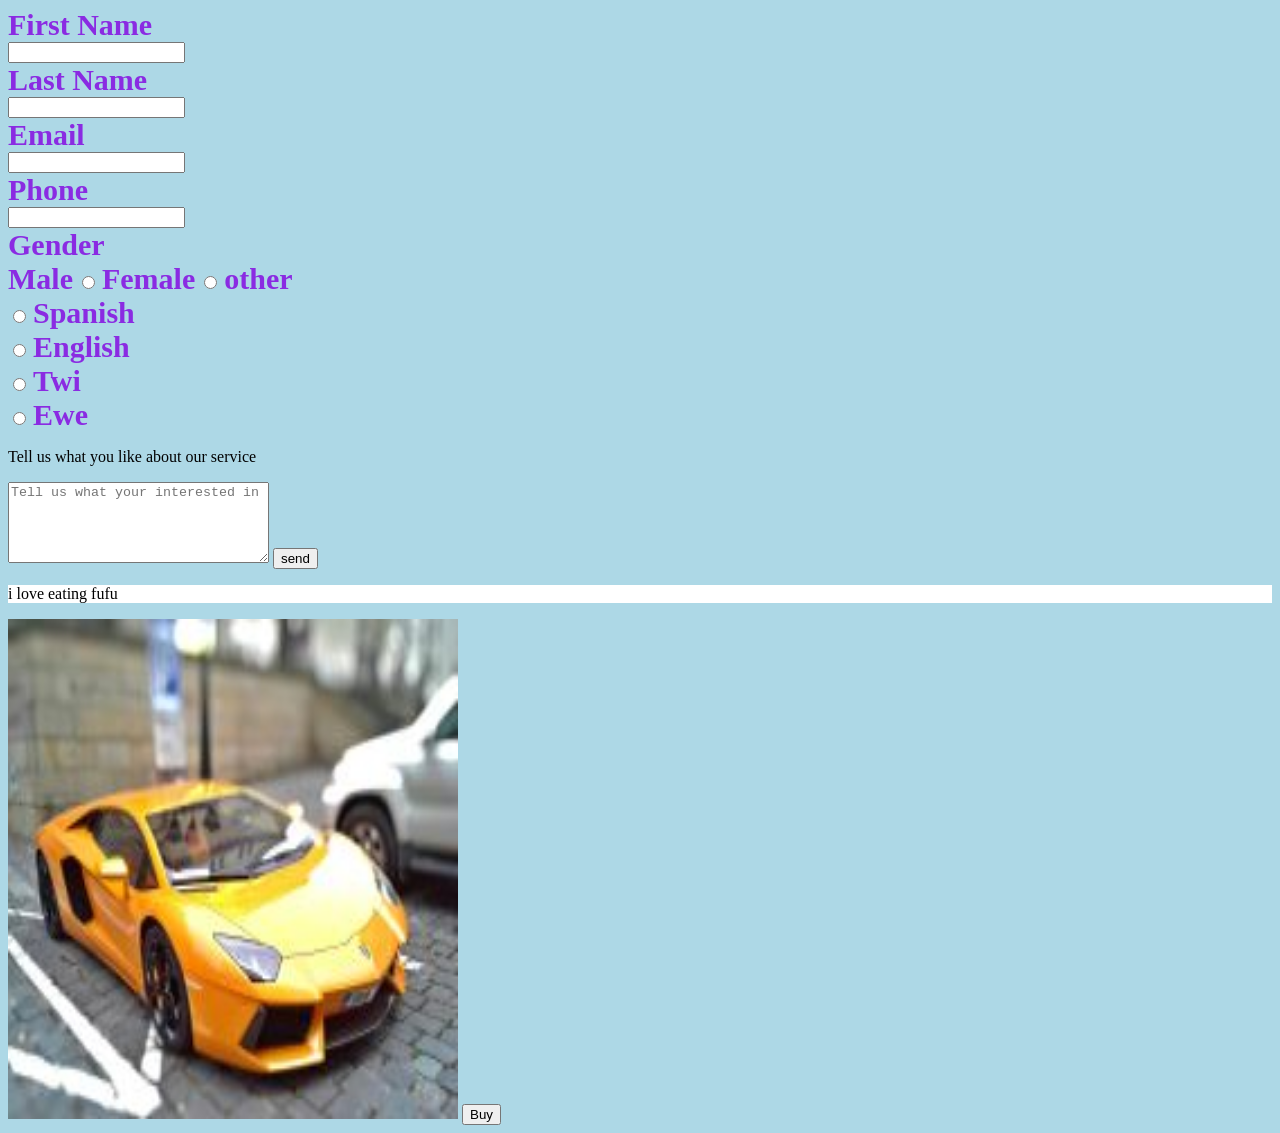
<file: index.html>
<!DOCTYPE html>
<html lang="en">
<head>
    <meta charset="UTF-8">
    <meta name="viewport" content="width=<>, initial-scale=1.0">
    <title>Home</title>
    <style>
        body{
            background: lightblue;
        }
        label{
            color:blueviolet;
            font-size: 30px;
            font-weight:700
        }
   
   </style>
</head>
<body>
    <form action="">
        <label for="">First Name</label> <br>
        <input type="text" id="First Name"><br>

        <label for=""> Last Name</label><br>
        <input type="text"><br>

        <label for="">Email</label><br>
        <input type="email" name=""  id=""><br>

        <label for="">Phone</label><br>
        <input type="tel" name="" id=""><br>

        <label for="">Gender</label><br>
           <label for="">Male</label>
           <input type="radio" name="sex" id="male">
           <label for="">Female</label>
           <input type="radio" name="sex" id="female">
           <label for="">other</label>
           <inpt type="radio" name="sex" id="">

        <label for="" Fluent Language></label><br>
        <input type="radio" name="spanish" id="">
        <label for="">Spanish</label><br>
        <input type="radio" name="English" id="">
        <label for="">English</label><br>
        <input type="radio" name="Twi" id="">
        <label for="">Twi</label><br>
        <input type="radio" name="Ewe" id="">
        <label for="">Ewe</label><br>

    <p>Tell us what you like about our service</p>
    <textarea name="" id=""cols="30" rows="5" placeholder="Tell us what your interested in"></textarea>
    <input type="submit" value="send">    

        
    </form>
    <p style="background: white;">i love eating fufu</p>

        <img src=" lambo.jpg" alt="" width="450" height="500">
        <button>Buy</button>
    </div>
    
</body>
</html>
</file>
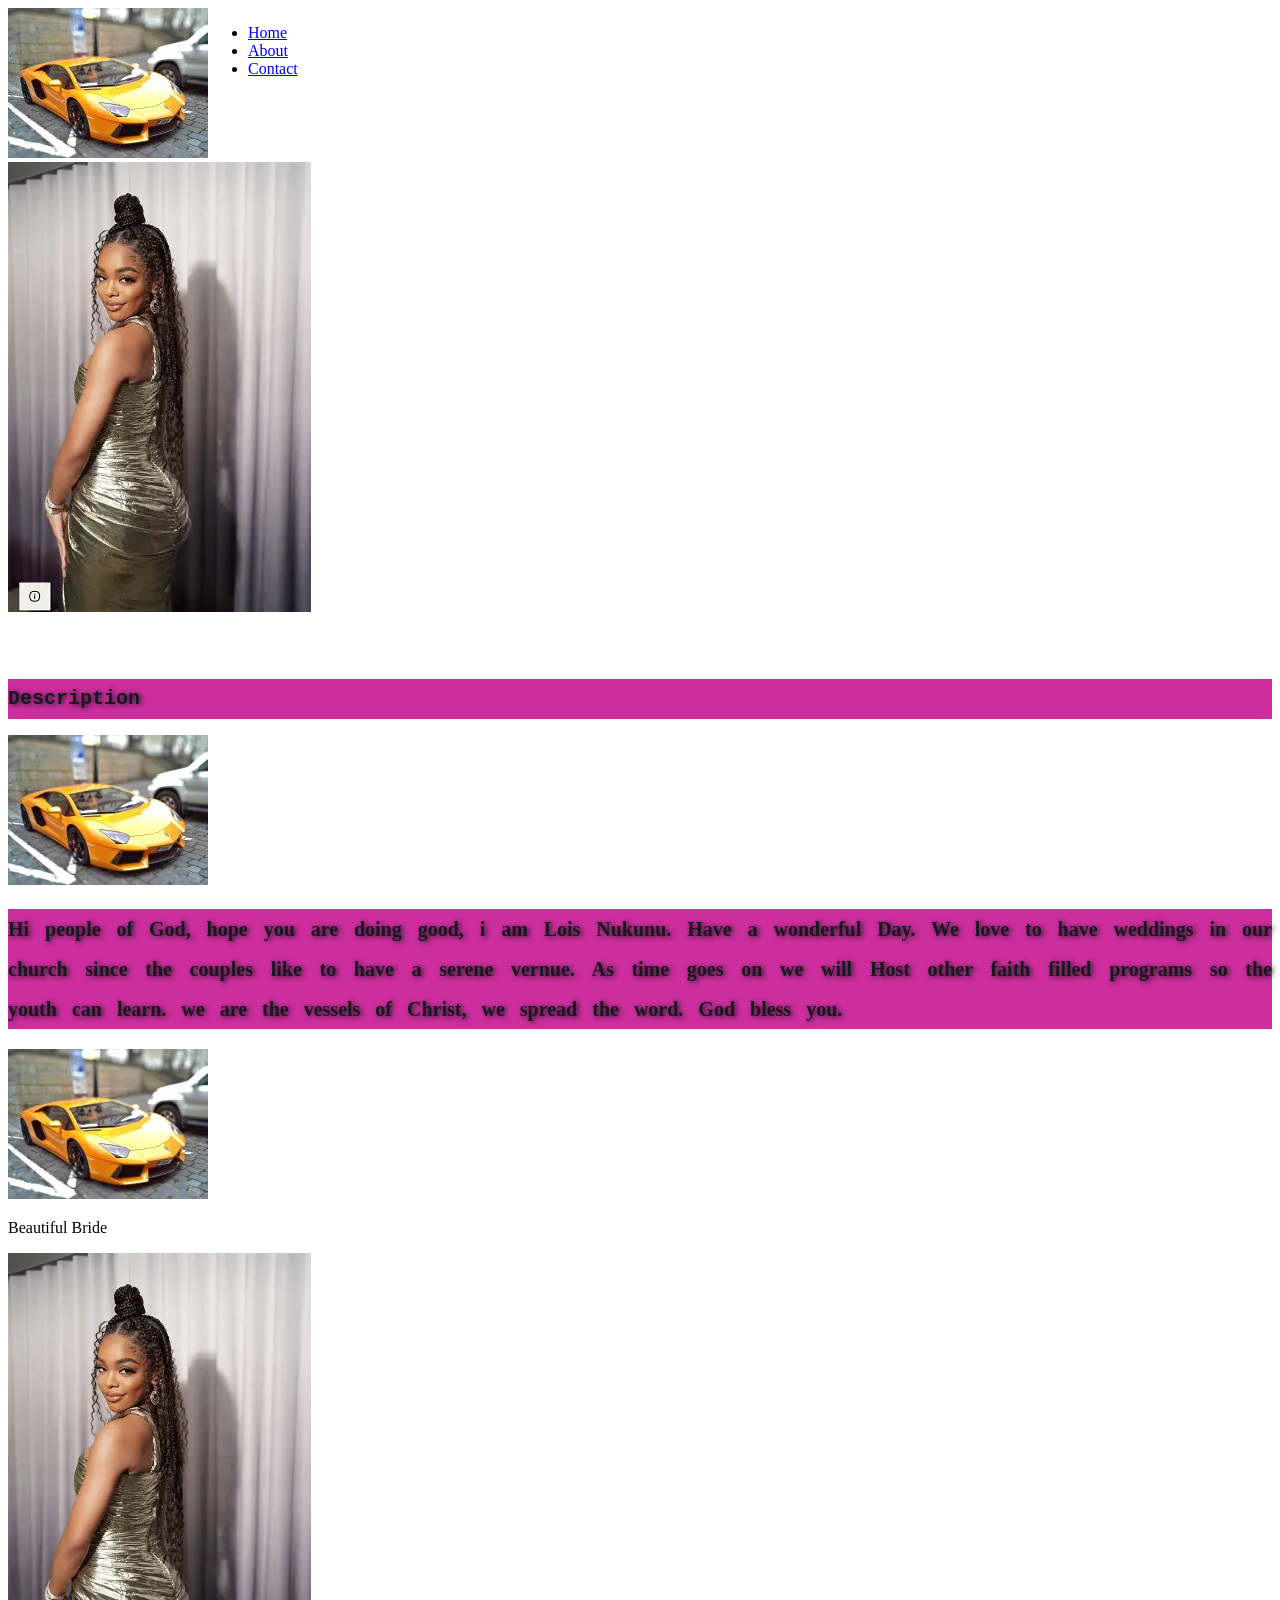
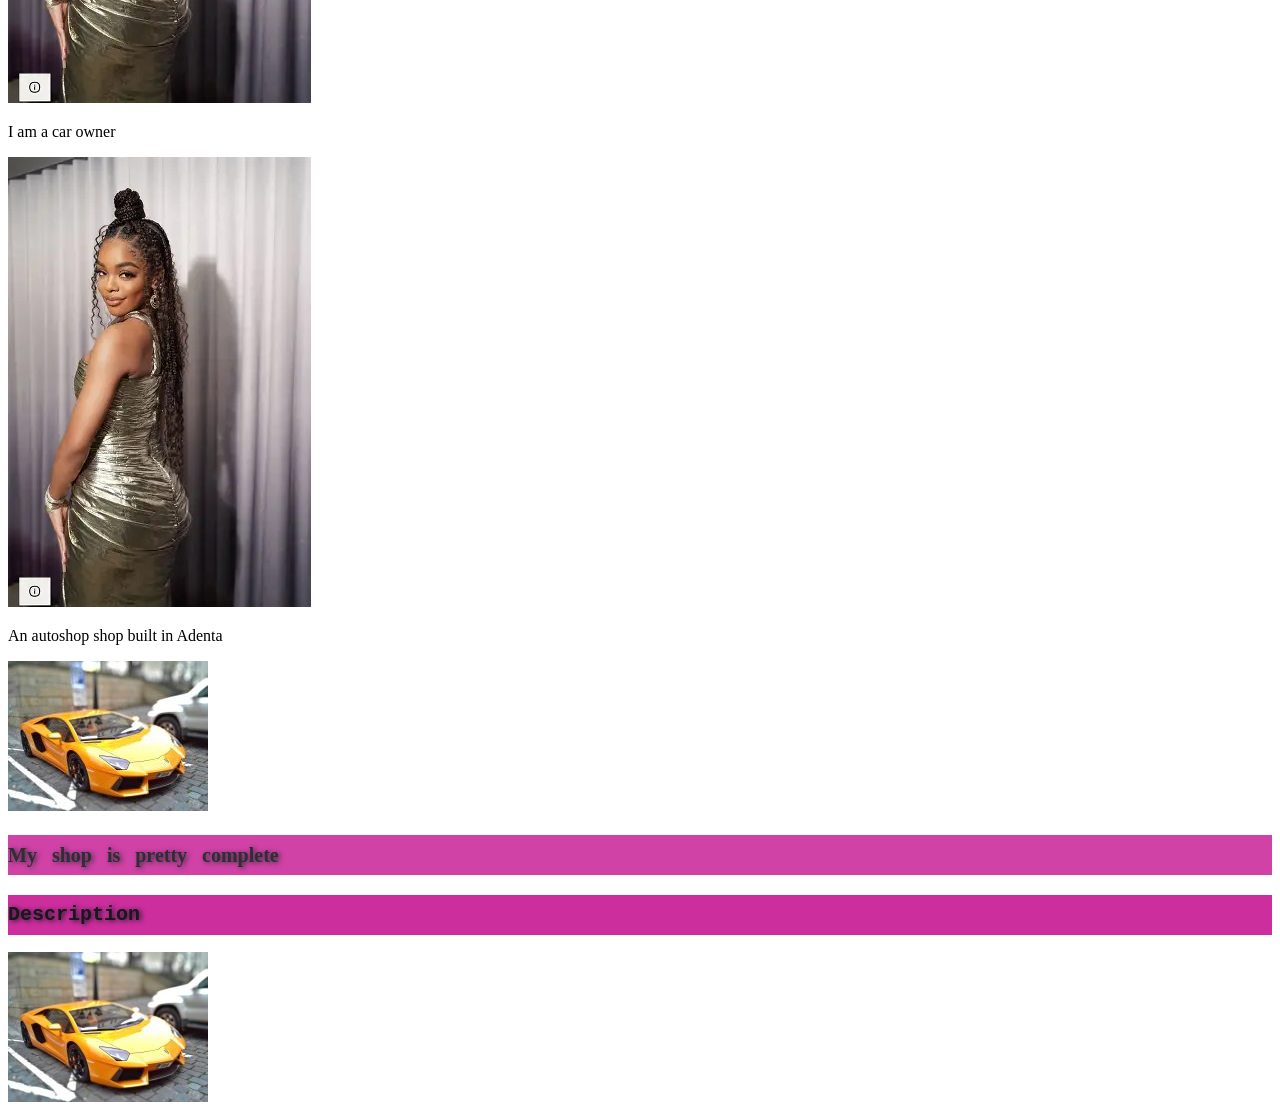
<file: pages/lois.html>
<!DOCTYPE html>
<html lang="en">
<head>
    <meta charset="UTF-8">
    <meta name="viewport" content="width=device-width, initial-scale=1.0">
    <title>Home</title>
    <link rel="stylesheet" href="../style.css">
</head>
<body>
    <header> <!--container-->
        <div class="logo-nav">
        <div><!--container that holds the image-->
             <img src="../lambo.jpg" alt="">
        </div>
        <nav>
            <ul>
                <li><a href="../index.html">Home</a></li>
                <li><a href="lois.html">About</a></li>
                <li><a href="contact-us.html">Contact</a></li>
            </ul>
        </nav>
        </div>
        <div class="hero-div"><!--container that holds the banner-->
             <img src="../marsai.webp" alt="Hero image--">
        </div>
        </header>
        <section>
            
            <h1 class="paragraph">Description</h1>
        <div>
            <img src="../lambo.jpg" alt="">
        </div>    
        <div>
            <p class="paragraph">Hi people of God, hope you are doing good, i am Lois Nukunu.
                Have a wonderful Day. We love to have weddings in our church since the couples 
                like to have a serene vernue. As time goes on we will Host other faith filled
                programs so the youth can learn. we are the vessels of Christ, we spread the word.
                God bless you.
            </p>
        </div>
        <div>
                <img src="../lambo.jpg" alt="category 1">
                <p>Beautiful Bride</p>
            </div>
            <div>
                <img src="../marsai.webp" alt="category 2">
                <p>I am a car owner</p>
            </div>
            <div>
                <img src="../marsai.webp" alt="category 3">
                <p>An autoshop shop built in Adenta</p>
            </div>
            <div>
                <img src="../lambo.jpg" alt="category 4">
                <p id="paragraph">My shop is pretty complete</p>
            </div>
            <h1 class="paragraph">Description</h1>
        <div>
            <img src="../lambo.jpg" alt="">
        </div>    
        <div>


        </section>   
</body>
</html>
</file>
<file: style.css>
.logo-nav{
    display: flex;
}

.logo{
    width: 100px;
    height: 100%;
}

/* typography */
h1{
    font-family: 'Courier New', Courier, monospace;
    font-size: 40px
}
.paragraph, #paragraph{
    font-weight:bolder;
    font-size: 20px ;
    letter-spacing: normal;
    word-spacing: 10px;
    text-shadow: 2px 1px 5px;
    line-height: 40px ;
    text-align: justify;
    color: rgb(24, 24, 31);
    background-color:rgb(204, 46, 157);
}

#paragraph{
    opacity:0.9;
    /* background-color: white; */
}

header .hero-div{
    background-color: url('../lambo,jpg');
    width: 100W;
    height: 500px;
}
/* .hero-div{

} */
.categories div img{
    background-color: aqua;
}

.categories div img{
    background-color: aqua;
}

.categories div img{
    background-color: aqua;
}

.categories div img{
    background-color: aqua;
}
</file>
